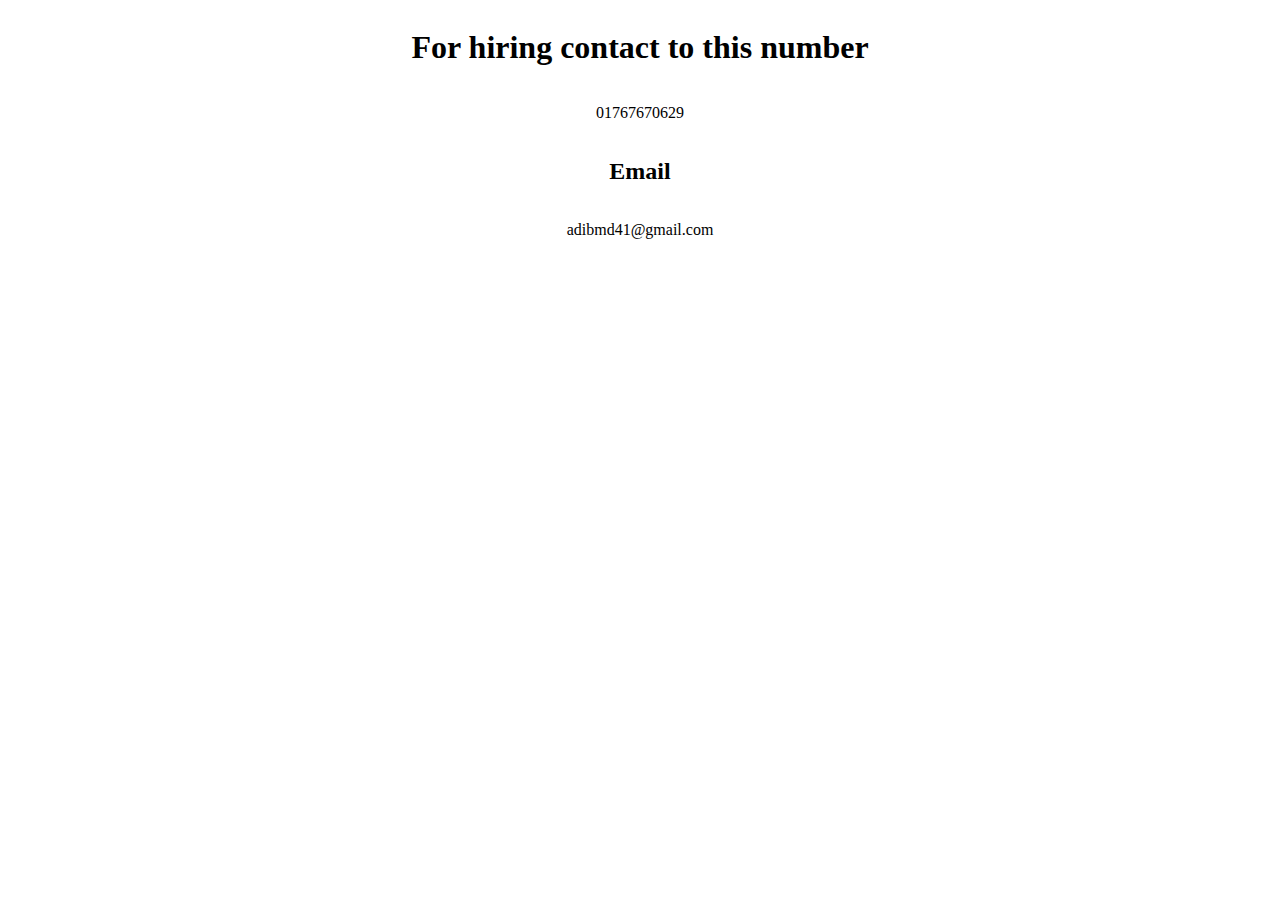
<file: contact.html>
<!DOCTYPE html>
<html lang="en">
<head>
    <meta charset="UTF-8">
    <meta http-equiv="X-UA-Compatible" content="IE=edge">
    <meta name="viewport" content="width=device-width, initial-scale=1.0">
    <title>Document</title>
</head>
<body >
    <div style="display: flex;
   flex-direction: column;
   text-align: center; ">
        <h1>For hiring contact to this number</h1>

    <p>01767670629</p>

    <h2>Email</h2>

    <p>adibmd41@gmail.com</p>
    </div>
</body>
</html>
</file>
